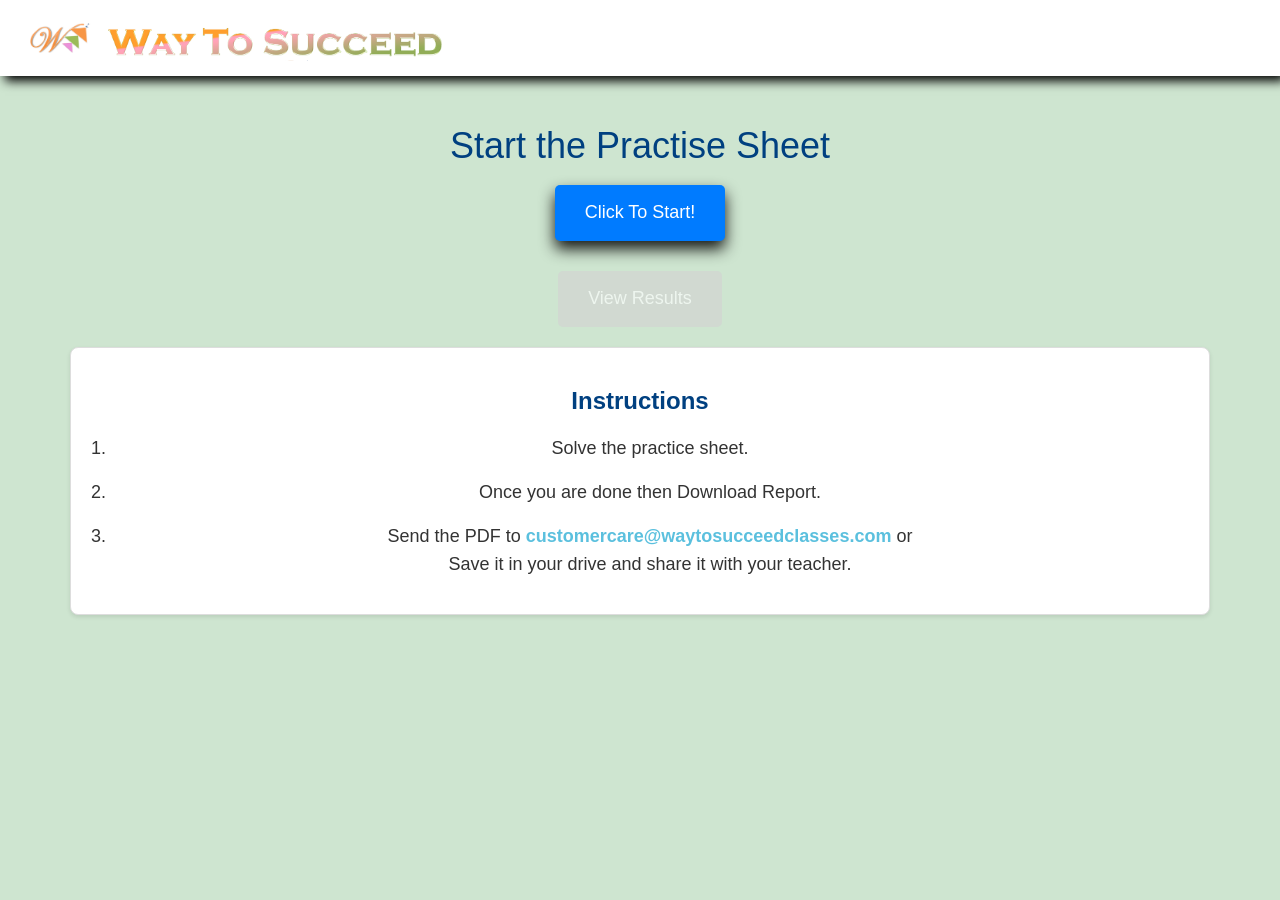
<file: index.html>
<!DOCTYPE html>
<html lang="en">
  <head>
    <meta charset="UTF-8" />
    <meta name="viewport" content="width=device-width, initial-scale=1.0" />
    <title>Topics</title>
    <link rel="icon" type="image/x-icon" href="Logo_last.png" />
    <link
      rel="stylesheet"
      href="https://maxcdn.bootstrapcdn.com/bootstrap/3.4.0/css/bootstrap.min.css"
    />
    <script src="https://ajax.googleapis.com/ajax/libs/jquery/3.4.1/jquery.min.js"></script>
    <script src="https://maxcdn.bootstrapcdn.com/bootstrap/3.4.0/js/bootstrap.min.js"></script>
    <link rel="stylesheet" href="styles.css" />
    <style>
      /* Custom styles for a better layout and larger buttons */
      body {
        background-color: #CEE5D0;
        font-family: Arial, sans-serif;
      }


      .container {
        margin-top: 30px;
      }

      h1 {
        /* margin-bottom: 30px; */
        color: #004080; /* Dark Blue */
      }

      #buttonContainer {
        display: flex;
        flex-wrap: wrap;
        justify-content: center;
      }

      .btn-large {
    font-size: 18px;
    padding: 15px 30px;
    margin: 10px;
    border-radius: 5px;
    transition: background-color 0.3s, color 0.3s, transform 0.2s, box-shadow 0.2s;
    background-color: #007bff; /* Blue background */
    color: white;
    border: none;
    box-shadow: 0 8px 15px rgba(0, 0, 0, 0.901); /* Soft shadow for 3D effect */
}

.btn-large:hover {
    background-color: #003366; /* Darker Blue */
    color: white;
    transform: translateY(-4px); /* Lifting effect */
    box-shadow: 0 10px 20px rgba(0, 0, 0, 0.3); /* Stronger shadow on hover */
}

      .btn.disabled-btn {
        background-color: #d3d3d3; /* Light Gray */
        border-color: #d3d3d3;
        color: #a9a9a9; /* Dark Gray */
        cursor: not-allowed;
      }

      .btn-view-results {
        font-size: 18px;
        padding: 15px 30px;
        margin-top: 20px;
        border-radius: 5px;
        transition: background-color 0.3s, color 0.3s;
        background-color: #5bc0de; /* Bootstrap's info color */
        color: white;
        border: none;
      }

      .btn-view-results:hover {
        background-color: #31b0d5; /* Darker Bootstrap info color */
      }

      .btn-view-results:disabled {
        background-color: #d3d3d3;
        color: #a9a9a9;
        cursor: not-allowed;
      }

      .instructions-container {
        margin-top: 20px;
        padding: 20px;
        background-color: #ffffff; /* White background for contrast */
        border: 1px solid #ddd; /* Light border for definition */
        border-radius: 8px; /* Rounded corners for a softer look */
        box-shadow: 0 2px 4px rgba(0, 0, 0, 0.1); /* Subtle shadow for depth */
      }

      .instructions-heading {
        color: #004080; /* Dark Blue */
        margin-bottom: 20px;
        font-size: 24px; /* Larger font size for heading */
        font-weight: bold; /* Bold text for emphasis */
      }

      .instructions-list {
        font-size: 18px;
        line-height: 1.6;
        list-style-type: decimal;
        padding-left: 20px; /* Add space for list markers */
      }

      .instructions-list li {
        margin-bottom: 15px; /* Space between list items */
      }

      .instructions-email {
        color: #5bc0de; /* Bootstrap's info color */
        text-decoration: none;
        font-weight: bold; /* Bold text for email */
      }

      .instructions-email:hover {
        color: #31b0d5; /* Darker Bootstrap info color */
        text-decoration: underline;
      }
    </style>
    <script>
      const uniqueKey = "Venn diagram";
      const data = JSON.parse(localStorage.getItem(uniqueKey)) || {};
      console.log(data, "dataindex");

      document.addEventListener("DOMContentLoaded", function () {
        fetch("questions.json")
          .then((response) => response.json())
          .then((data) => {
            populateButtons(data.topics);
            updateViewResultsButton(data.topics);
          })
          .catch((error) =>
            console.error("Error loading the JSON file:", error)
          );
      });

      function populateButtons(topics) {
        const buttonContainer = document.getElementById("buttonContainer");
        buttonContainer.innerHTML = ""; // Clear previous buttons
        console.log(topics, "topics");

        topics.forEach((topic) => {
          const button = document.createElement("button");
          button.className = "btn btn-primary btn-large";
          button.innerText = "Click To Start!";
          button.onclick = () => {
            window.location.href = `questions.html?topic=${encodeURIComponent(
              topic.heading
            )}`;
          };

          // const isCompleted = localStorage.getItem(uniqueKey) && JSON.parse(localStorage.getItem(uniqueKey))[topic.heading + '_completed'];

          // // Check if the topic has been completed and disable the button if necessary
          // if (localStorage.getItem(topic.heading + '_completed')) {

          //   button.classList.add('disabled-btn');
          //   button.disabled = true;
          // }
          const isCompleted =
            localStorage.getItem(uniqueKey) &&
            JSON.parse(localStorage.getItem(uniqueKey))[
              topic.heading + "_completed"
            ];

          if (isCompleted) {
            button.classList.add("disabled-btn");
            button.disabled = true;
          }

          buttonContainer.appendChild(button);
        });
      }

      function updateViewResultsButton(topics) {
        const viewResultsButton = document.getElementById("viewResultsButton");
        const allCompleted = topics.every(topic => {
    const isCompleted = localStorage.getItem(uniqueKey) && JSON.parse(localStorage.getItem(uniqueKey))[topic.heading + '_completed'];
    return isCompleted;
  });

  console.log("all", allCompleted);

  if (allCompleted) {
    viewResultsButton.disabled = false;

  } else {
    viewResultsButton.disabled = true;
  }
      }
    </script>
  </head>
  <body>
    <header class="header">
      <img src="./assests/logo/Logo.png" alt="Logo" class="logo" />
      <img src="./assests/logo/header.png" alt="Header" class="header-image" />
    </header>
    <main class="container">
      <h1 class="text-center">Start the Practise Sheet</h1>
      <div id="buttonContainer" class="text-center"></div>
      <div class="text-center">
        <!-- <button id="viewResultsButton" class="btn btn-view-results" disabled>
        <a href="graph.html" style="color: white; text-decoration: none;">View Results</a>
      </button> -->
        <button id="viewResultsButton" class="btn btn-view-results" disabled>
          <a href="graph.html" style="color: white; text-decoration: none"
            >View Results</a
          >
        </button>

        <div class="instructions-container">
          <h2 class="text-center instructions-heading">Instructions</h2>
          <ol class="instructions-list">
            <li>Solve the practice sheet.</li>
            <li>Once you are done then Download Report.</li>
            <li>
              Send the PDF to
              <a
                href="mailto:customercare@waytosucceedclasses.com"
                class="instructions-email"
                >customercare@waytosucceedclasses.com</a
              >
              or <br>
              Save it in your drive and share it with your teacher.
            </li>
          </ol>
        </div>
      </div>
    </main>
  </body>
</html>
</file>
<file: styles.css>
/* General Styles */
body {
  font-family: Arial, sans-serif;
  background-color: #F5F5F5; /* Light gray for background */
  color: #333;
  margin: 0;
  padding: 0;
  font-size: 20px; /* Increased base font size */
}


.header {
  /* width: 100%; */
  box-shadow: 5px 5px 10px rgb(0, 0, 0);
  padding: 5px 30px;
  background-color: white; 
text-align: left;    

}

.logo {
  width: 5%; /* Slightly larger logo */
}
img{
  vertical-align: middle;
}

.header-image {
  width: 30%; 
  height: auto;
  margin-bottom: 10px;
}

#heading {
  margin-top: 25px;
  /* color: #D6B65B;  */
  font-size: 3rem; /* Larger heading font size */
  font-weight: 600;
}
.maindiv{
  margin-top: 1%;
  display: flex;
  gap: 10px;
}
.quiz-container {
  margin-top: 40px; /* Increased spacing */
}

.numdiv {
  font-size: 2.5rem; 
  color: #7A9A5B;
  font-family: Georgia, serif;
}

.imgdiv{
   margin-left: 2%;
 
}

#questiondiv {
  
  padding-bottom: 0;
  border-radius: 10px; /* Slightly more rounded corners */

  font-size: 1.8rem; /* Larger font size for questions */

  
}

.menu ul {
  list-style-type: none;
  padding: 0;
}

.menu li {
  /* margin-bottom: 20px; Increased spacing between options */
  /* font-size: 2rem;  */
  /* color: #D7A2A0; */
  input:hover{
      cursor: pointer;
  }
}

.btn {
   /* Increased spacing around buttons */
  font-size: 1.7rem; /* Larger font size for buttons */
  background-color: #27694e; 
  border-color: #27694e; /* Matching border color for buttons */
  color: white;
}
.btnOption{
  font-size: 1.8rem; /* Larger font size for buttons */
  background-color: #699e19; 
  border-color: #699e19; /* Matching border color for buttons */
  color: white;
  width: 80%;
  text-wrap: wrap;
  padding: 2%;

}

.btnButton{
  font-size: 1.7rem; /* Larger font size for buttons */
  background-color: #D5A35F; 
  border-color: #D5A35F; /* Matching border color for buttons */
  color: white;

}

.btn:hover {
  background-color: #BF6C6C; 
  border-color: #BF6C6C; 
}

#result {
  margin-top: 20px; /* Increased spacing */
  font-size: 1.8rem; /* Larger font size for results */
  color: #6D8E8F; /* Dark Pastel Teal for result text */
}

.progress {
  height: 30px; /* Increased height for progress bar */
  margin-top: 20px; /* Increased spacing */
}

.progress-bar {
  transition: width 0.6s ease;
}

#picdiv {
  /* margin-top: 40px;  */
  padding-top: 61px; /* Increased padding */
  text-align: center;
  background-image: url(assests/images/background.png);
  color: #333; /* Darker color for text */
  box-shadow: 0 2px 5px rgba(0, 0, 0, 0.1);
  font-size: 1.8rem; /* Larger font size for results and feedback */
  height: 450px;
  width: 815px;
  background-repeat: round;
}

.smallbtn {
  margin: 3px; /* Increased spacing */
  font-size: 1.5rem; /* Larger font size for small buttons */
  background-color: #FFDE4D; 
  border-color: #6D8E8F; /* Matching border color for small buttons */
  color: black;
  margin-bottom: 0.5%;
}

.smallbtn:hover {
  background-color:white; 
  border-color: black; 
  color: black
}

.highlighted-btn {
  background-color: yellow;
  color: black;
  color: #333;
  background-color: #fff;
  border-color: #ccc;
}

/* CSS for Answered Button */
.answered-btn {
  background-color: #4CAF50; /* Green background for answered button */
  color: white; /* White text color */
}


.next-btn-progress{
font-size:x-large;
background-color: #4CAF50; 
border-color: black; /* Matching border color for buttons */
color: white;
font-weight: 700;
}

/* Increase the size of radio buttons */
input[type="radio"] {
transform: scale(1.5); /* Adjust the scale value as needed */
margin-right: 10px; /* Add some space between the radio button and the label */
}

/* Adjust the label to align with the larger radio button */
input[type="radio"] + label {
font-size: 1.2rem; /* Adjust the font size as needed */
}
</file>
